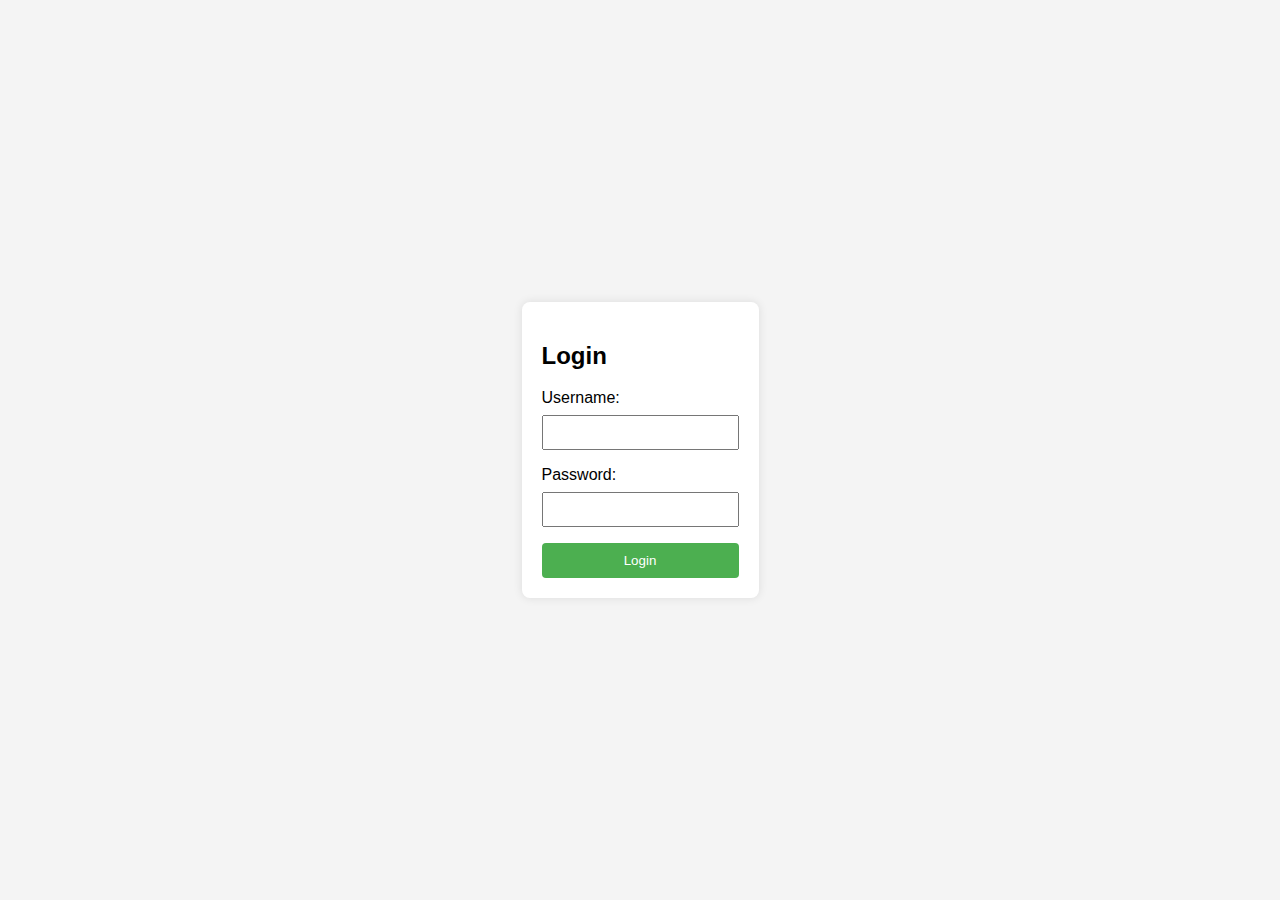
<file: index.html>
<!DOCTYPE html>
<html lang="en">
<head>
    <meta charset="UTF-8">
    <meta name="viewport" content="width=device-width, initial-scale=1.0">
    <link rel="stylesheet" href="style.css">
    <title>Login Page</title>
</head>
<body>
    <div class="container">
        <form id="loginForm">
            <h2>Login</h2>
            <label for="username">Username:</label>
            <input type="text" id="username" name="username" required>
            <label for="password">Password:</label>
            <input type="password" id="password" name="password" required>
            <button type="button" onclick="validateLogin()">Login</button>
        </form>
    </div>
    <script src="val.js"></script>
</body>
</html>
</file>
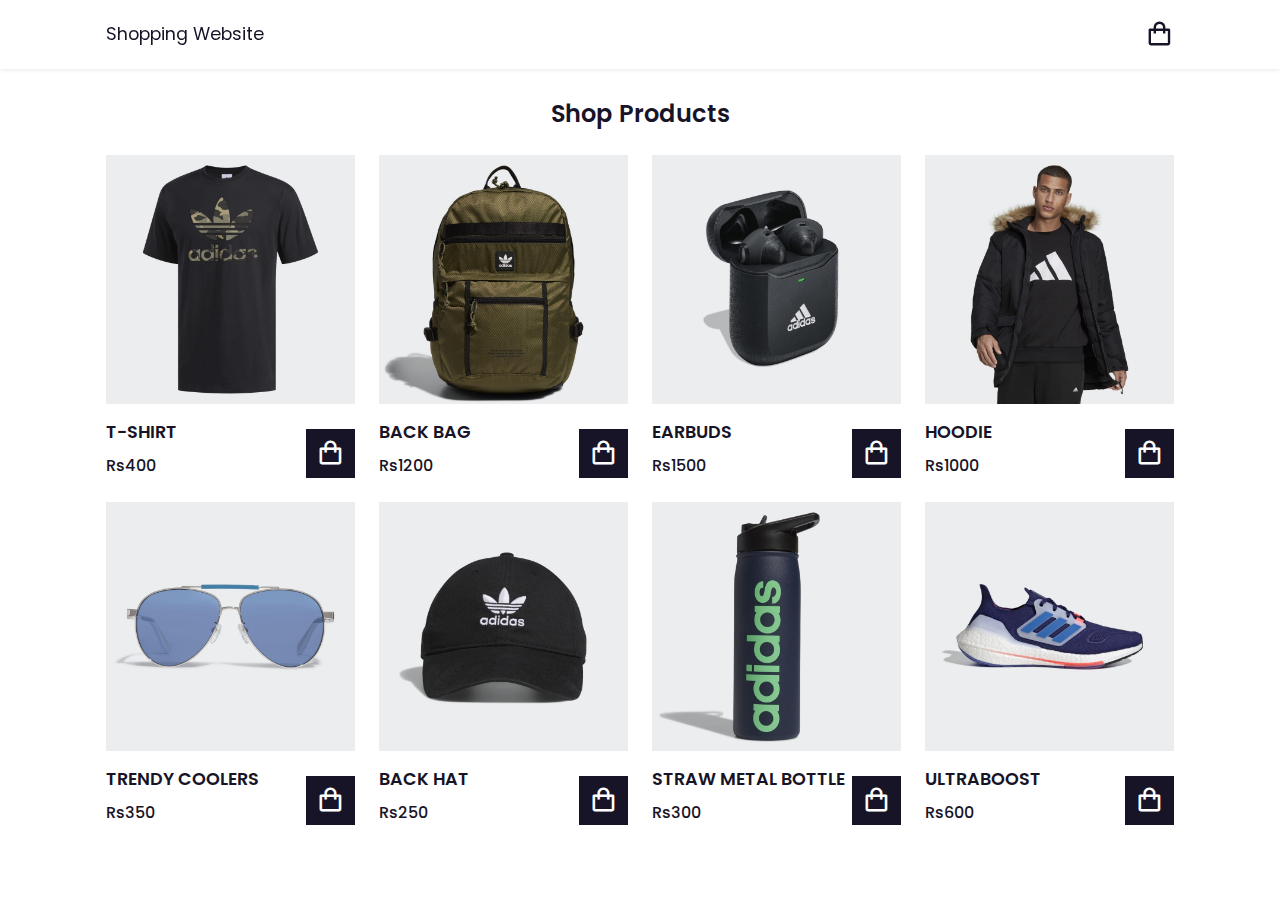
<file: des.html>
<!DOCTYPE html>
<html lang="en">
<head>
    <meta charset="UTF-8">
    <meta name="viewport" content="width=device-width, initial-scale=1.0">
    <meta http-equiv="X-UA-Compatible"content="IE-edge">
    <link rel="stylesheet" href="design.css">
    <title> Shopping Website</title>
    <link rel="stylesheet" href="design.css">
    <link href='https://unpkg.com/boxicons@2.1.4/css/boxicons.min.css' rel='stylesheet'>
    
</head>
<body>
    <header>
        <div class="nav container">
            <a href="#" class="logo">Shopping Website</a>
            <i class="bx bx-shopping-bag" id="cart-icon"></i>
            <div class="cart">
                <h2 class="cart-title">Your Cart</h2>
                <div class="cart-content">
                </div>
                <div class="total">
                    <div class="total-title">Total</div>
                    <div class="total-price">Rs</div>
                </div>
                <button type="button" class="btn-buy">Buy Now</button>
                <i class="bx bx-x" id="close-cart"></i>
        </div>
    </div>
    </header>
    <section class="shop container">
        <h2 class="section-title">Shop Products</h2>
        <div class="shop-content">
        <div class="product-box">
            <img src="img/product4.jpeg" alt="" class="product-img">
            <h2 class="product-title">T-SHIRT</h2>
            <span class="price">Rs400</span>
            <i class="bx bx-shopping-bag add-cart" id="cart-icon"></i>
        </div>
        <div class="product-box">
            <img src="img/product1.jpeg" alt="" class="product-img">
            <h2 class="product-title">BACK BAG</h2>
            <span class="price">Rs1200</span>
            <i class="bx bx-shopping-bag add-cart" id="cart-icon"></i>
        </div>
        <div class="product-box">
            <img src="img/product2.jpeg" alt="" class="product-img">
            <h2 class="product-title">EARBUDS</h2>
            <span class="price">Rs1500</span>
            <i class="bx bx-shopping-bag add-cart" id="cart-icon"></i>

        </div>
        <div class="product-box">
            <img src="img/product3.jpeg" alt="" class="product-img">
            <h2 class="product-title">HOODIE</h2>
            <span class="price">Rs1000</span>
            <i class="bx bx-shopping-bag add-cart" id="cart-icon"></i>

        </div>  <div class="product-box">
            <img src="img/product5.jpeg" alt="" class="product-img">
            <h2 class="product-title">TRENDY COOLERS</h2>
            <span class="price">Rs350</span>
            <i class="bx bx-shopping-bag add-cart" id="cart-icon"></i>

        </div>
        <div class="product-box">
            <img src="img/product6.jpeg" alt="" class="product-img">
            <h2 class="product-title">BACK HAT</h2>
            <span class="price">Rs250</span>
            <i class="bx bx-shopping-bag add-cart" id="cart-icon"></i>

        </div>
        <div class="product-box">
            <img src="img/product7.jpeg" alt="" class="product-img">
            <h2 class="product-title">STRAW METAL BOTTLE</h2>
            <span class="price">Rs300</span>
            <i class="bx bx-shopping-bag add-cart" id="cart-icon"></i>

        </div>
        <div class="product-box">
            <img src="img/product8.jpeg" alt="" class="product-img">
            <h2 class="product-title">ULTRABOOST</h2>
            <span class="price">Rs600</span>
            <i class="bx bx-shopping-bag add-cart" id="cart-icon"></i>

        </div>
        </div>
    </section>
    <script src="main.js"></script>
</body>
</html>
</file>
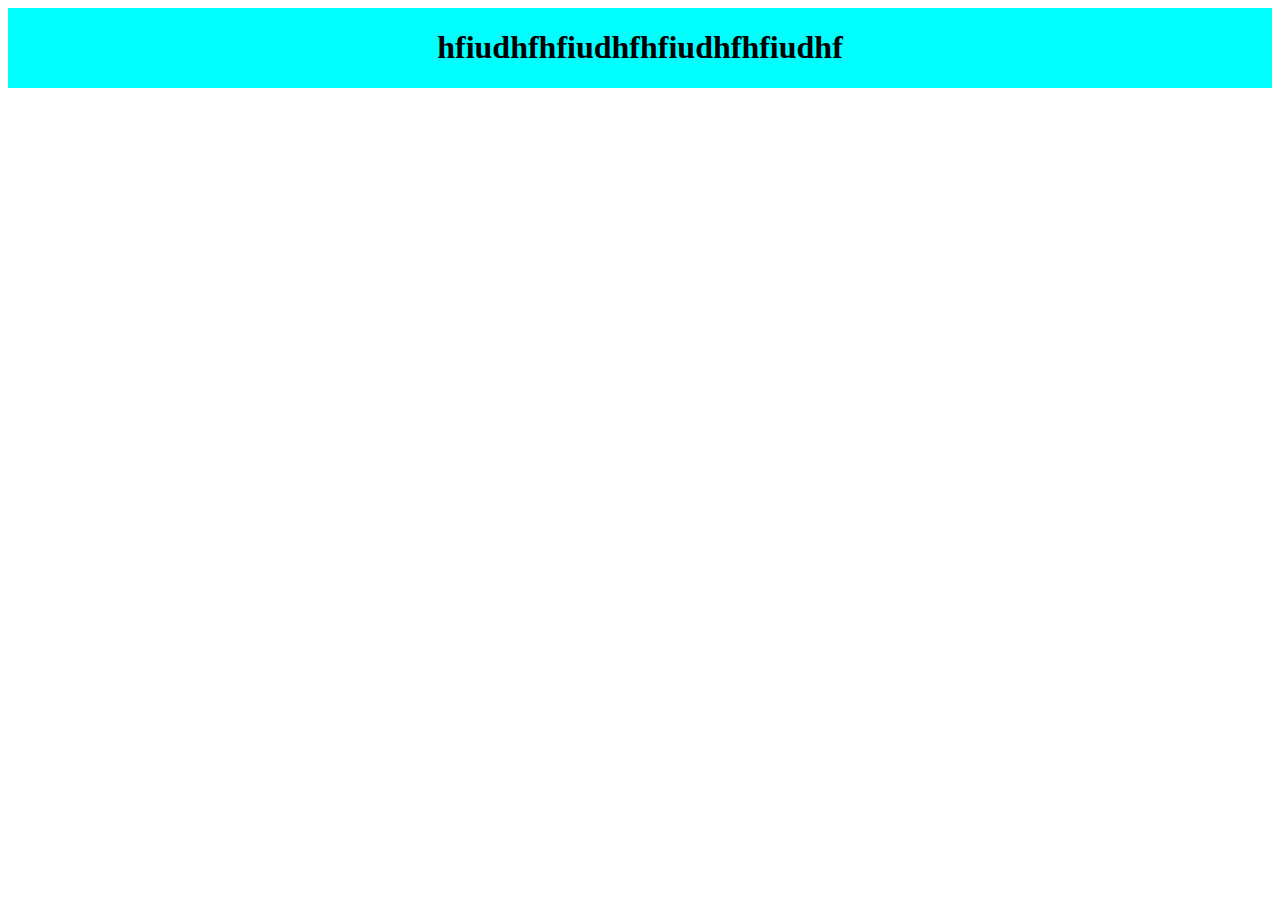
<file: tt.html>
<!DOCTYPE html>
<html lang="en">
<head>
    <meta charset="UTF-8">
    <meta name="viewport" content="width=device-width, initial-scale=1.0">
    <title>Document</title>

    <style>
        .child
        {
            width:100%;
            height: 20%;
            display: flex;
            justify-content: center;
            align-items: center;
            background-color: aqua;
        }
    </style>
</head>
<body>
    <div class="main">
        <div class="child">
            <h1>hfiudhf</h1>
            <h1>hfiudhf</h1>
            <h1>hfiudhf</h1>
            <h1>hfiudhf</h1>
        </div>
    </div>
</body>
</html>
</file>
<file: style.css>
body {
    font-family: Arial, sans-serif;
    background-color: #f4f4f4;
    margin: 0;
    display: flex;
    align-items: center;
    justify-content: center;
    height: 100vh;
}

.container {
    background-color: #fff;
    padding: 20px;
    border-radius: 8px;
    box-shadow: 0 0 10px rgba(0, 0, 0, 0.1);
}

form {
    display: flex;
    flex-direction: column;
}

label {
    margin-bottom: 8px;
}

input {
    padding: 8px;
    margin-bottom: 16px;
}

button {
    background-color: #4caf50;
    color: #fff;
    padding: 10px;
    border: none;
    border-radius: 4px;
    cursor: pointer;
}

button:hover {
    background-color: #45a049;
}
</file>
<file: design.css>
@import url("https://fonts.googleapis.com/css2?family=Poppins:wght@400;500;600;700&display=swap");
* {
    font-family: "Poppins",sans-serif;
    margin:0;
    padding: 0;
    scroll-padding-top: 2rem;
    scroll-behavior: smooth;
    box-sizing: border-box;
    list-style: none;
    text-decoration: none;

}
:root
{
    --main-color:#fd4646;
    --text-color:#171427;
    --bg-color:#fff;

}
img {
    width:100%;
}


body {
    color:var(--text-color);

}

.container{
    max-width: 1068px;
    margin: auto;
    width: 100%;
}
section{
    padding: 4rem 0 3rem;
}
header{
    position:fixed;
    top: 0;
    left: 0;
    width: 100%;
    background:var(--bg-color);
    box-shadow: 0 1px 4px hsl(0 4% 15% / 10%);
    z-index: 100;
}
.nav{
    display: flex;
    align-items: center;
    justify-content: space-between;
    padding: 20px 0;
}
.logo{
    font-size: 1.1rem;
    color: var(--text-color);
    font-weight: 400;
}
#cart-icon{
    font-size: 1.8rem;
    cursor: pointer;
}
.cart{
    position: fixed;
    top: 0;
    right: -100%;
    width: 360px;
    min-height: 100vh;
    padding: 20px;
    background: var(--bg-color);
    box-shadow: -2px 0 4px hsl(0 4% 15% / 10%);
    transition: 0.3s;
}
.cart.active{
    right: 0;
}
.cart-title{
    text-align: center;
    font-size: 1.5rem;
    font-weight: 600;
    margin-top: 2rem;
}
.cart-box{
    display: grid;
    grid-template-columns: 32% 50% 18%;
    align-items: center;
    gap: 1rem;
    margin-top: 1rem;
}
.cart-img{
    width: 100px;
    height: 100px;
    object-fit: contain;
    padding: 10px;
}
.detail-box{
    display: grid;
    row-gap: 0.5rem;
}
.cart-product-title{
    font-size: 1.rem;
    text-transform: uppercase;
}
.cart-price{
    font-weight: 500;
}
.cart-quantity{
    border: 1px solid var(--text-color);
    outline-color: var(--main-color);
    width: 2.4rem;
    text-align: center;
    font-size: 1rem;
}
.cart-remove{
    font-size: 24px;
    color: var(--main-color);
    cursor: pointer;
}
.total{
    display: flex;
    justify-content: flex-end;
    margin-top: 1.5rem;
    border-top: 1px solid var(--text-color);
}
.total-title{
    font-size: 1rem;
    font-weight: 600;
}
.total-price{
    margin-left: 0.5rem;
}
.btn-buy{
    display: flex;
    margin: 1.5rem auto 0 auto;
    padding: 12px 20px;
    border: none;
    background: var(--main-color);
    color: var(--bg-color);
    font-size: 1rem;
    font-weight: 500;
    cursor: pointer;
}

.btn-buy:hover{
    background: var(--text-color);
}
#close-cart{
    position: absolute;
    top: 1rem;
    right: 0.8rem;
    font-size: 2rem;
    color: var(--text-color);
    cursor: pointer;
}
.section-title{
    font-size: 1.5rem;
    font-weight: 600;
    text-align: center;
    margin-bottom: 1.5rem;
}
.shop{
    margin-top: 2rem;
}
.shop-content{
    display: grid;
    grid-template-columns: repeat(auto-fit,minmax(220px,auto));
    gap: 1.5em;
}
.product-box{
    position: relative;
}
.product-box:hover{
    padding: 10px;
    border: 1px solid var(--text-color);
    transition: 0.4s;
}
.product-img{
    width: 100%;
    height: auto;
    margin-bottom: 0.5rem;
}
.product-title{
    font-size: 1.1rem;
    font-weight: 600;
    text-transform: uppercase;
    margin-bottom: 0.5rem;
}
.price{
    font-weight: 500;
}
.add-cart{
    position: absolute;
    bottom: 0;
    right: 0;
    background: var(--text-color);
    color: var(--bg-color);
    padding: 10px;
    cursor: pointer;
}
.add-cart:hover{
    background: hsl(249, 32%, 17%);
}
@media (max-width: 1080px) 
{
    .nav{
        padding: 15px;

    }
    section{
        padding: 3em 0 2rem;
    }
    .container{
        margin: 0 auto;
        width: 90%;
    }
    .shop{
        margin-top: 2rem !important;
    }
}
@media (max-width: 400px)
{
    .nav{
        padding: 11px;
    }
    .logo{
        font-size: 1rem;
    }
    .cart{
        width: 320px;
    }

} 
@media (max-width: 360px) 
{
    .shop{
        margin-top: 1rem !important;
    }
    .cart{
        width: 280px;
    }
}
</file>
